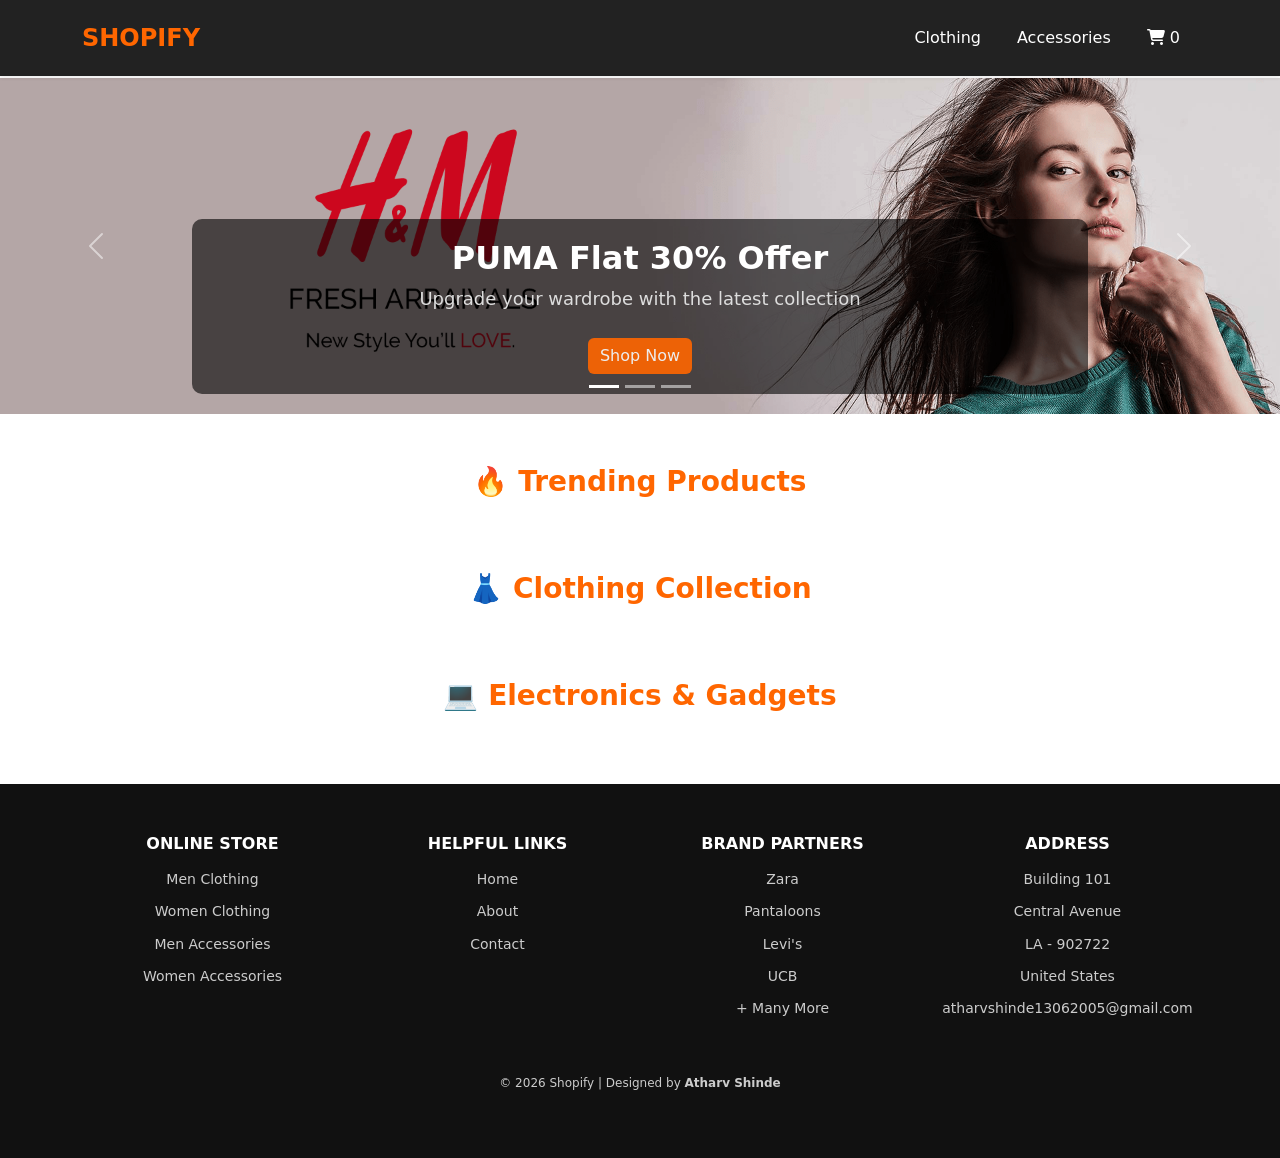
<file: frontend/index.html>
<!DOCTYPE html>
<html lang="en">
  <head>
    <meta charset="UTF-8" />
    <meta name="viewport" content="width=device-width, initial-scale=1.0" />
    <title>Shoplane | Premium eCommerce</title>

    <!-- Bootstrap CSS -->
    <link
      rel="stylesheet"
      href="https://cdn.jsdelivr.net/npm/bootstrap@5.3.0/dist/css/bootstrap.min.css"
    />

    <!-- Custom CSS -->
    <link rel="stylesheet" href="css/styles.css" />

    <!-- FontAwesome Icons -->
    <link
      rel="stylesheet"
      href="https://cdnjs.cloudflare.com/ajax/libs/font-awesome/6.4.2/css/all.min.css"
    />
  </head>

  <body>
    <!-- NAVBAR -->
    <nav class="navbar navbar-expand-lg navbar-light bg-white shadow-sm">
      <div class="container">
        <a class="navbar-brand fw-bold" href="#">SHOPIFY</a>
        <button
          class="navbar-toggler"
          type="button"
          data-bs-toggle="collapse"
          data-bs-target="#navbarNav"
        >
          <span class="navbar-toggler-icon"></span>
        </button>
        <div class="collapse navbar-collapse" id="navbarNav">
          <ul class="navbar-nav ms-auto">
            <li class="nav-item">
              <a class="nav-link" href="#clothing">Clothing</a>
            </li>
            <li class="nav-item">
              <a class="nav-link" href="#accessories">Accessories</a>
            </li>
            <!-- Cart Icon in Navbar -->
            <li class="nav-item">
              <a class="nav-link" href="cart.html">
                <i class="fas fa-shopping-cart"></i>
                <span class="cart-badge">0</span>
                <!-- Ensure this span exists -->
              </a>
            </li>
          </ul>
        </div>
      </div>
    </nav>

    <!-- HERO BANNER: CAROUSEL -->
    <div id="heroCarousel" class="carousel slide" data-bs-ride="carousel">
      <div class="carousel-indicators">
        <button
          type="button"
          data-bs-target="#heroCarousel"
          data-bs-slide-to="0"
          class="active"
        ></button>
        <button
          type="button"
          data-bs-target="#heroCarousel"
          data-bs-slide-to="1"
        ></button>
        <button
          type="button"
          data-bs-target="#heroCarousel"
          data-bs-slide-to="2"
        ></button>
      </div>

      <div class="carousel-inner">
        <!-- Banner 1 -->
        <div class="carousel-item active">
          <img src="img/img1.png" class="d-block w-100" alt="Fashion" />
          <div class="carousel-caption">
            <h2>PUMA Flat 30% Offer</h2>
            <p>Upgrade your wardrobe with the latest collection</p>
            <a href="#products" class="btn btn-primary">Shop Now</a>
          </div>
        </div>

        <!-- Banner 2 -->
        <div class="carousel-item">
          <img src="img/img2.png" class="d-block w-100" alt="Shoes" />
          <div class="carousel-caption">
            <h2>Exclusive Footwear Collection</h2>
            <p>Get the best deals on top brands</p>
            <a href="#products" class="btn btn-primary">Shop Now</a>
          </div>
        </div>

        <!-- Banner 3 -->
        <div class="carousel-item">
          <img src="img/img3.png" class="d-block w-100" alt="Watches" />
          <div class="carousel-caption">
            <h2>Luxury Watches Collection</h2>
            <p>Stylish and premium designs for all occasions</p>
            <a href="#products" class="btn btn-primary">Shop Now</a>
          </div>
        </div>
      </div>

      <!-- Carousel Navigation -->
      <button
        class="carousel-control-prev"
        type="button"
        data-bs-target="#heroCarousel"
        data-bs-slide="prev"
      >
        <span class="carousel-control-prev-icon"></span>
      </button>
      <button
        class="carousel-control-next"
        type="button"
        data-bs-target="#heroCarousel"
        data-bs-slide="next"
      >
        <span class="carousel-control-next-icon"></span>
      </button>
    </div>

    <!-- PRODUCT GRID -->
    <!-- PRODUCT CATEGORIES -->
    <div class="container mt-5" id="products">
      <!-- Trending Products -->
      <h2 class="section-title">🔥 Trending Products</h2>
      <div id="trending-products" class="row"></div>

      <!-- Clothing -->
      <div id="clothing">
        <h2 class="section-title mt-5">👗 Clothing Collection</h2>
        <div id="clothing-products" class="row"></div>
      </div>

      <!-- Electronics -->
      <div id="accessories">
        <h2 class="section-title mt-5">💻 Electronics & Gadgets</h2>
        <div id="electronics-products" class="row"></div>
      </div>
    </div>

    <!-- FOOTER -->
    <footer class="footer mt-5">
      <div class="container">
        <div class="row">
          <!-- Online Store -->
          <div class="col-md-3">
            <h5>ONLINE STORE</h5>
            <ul class="footer-list">
              <li><a href="#clothing">Men Clothing</a></li>
              <li><a href="#clothing">Women Clothing</a></li>
              <li><a href="#accessories">Men Accessories</a></li>
              <li><a href="#accessories">Women Accessories</a></li>
            </ul>
          </div>

          <!-- Helpful Links -->
          <div class="col-md-3">
            <h5>HELPFUL LINKS</h5>
            <ul class="footer-list">
              <li><a href="index.html">Home</a></li>
              <li><a href="#products">About</a></li>
              <li>
                <a href="mailto:atharvshinde13062005@gmail.com">Contact</a>
              </li>
            </ul>
          </div>

          <!-- Brand Partners -->
          <div class="col-md-3">
            <h5>BRAND PARTNERS</h5>
            <ul class="footer-list">
              <li>Zara</li>
              <li>Pantaloons</li>
              <li>Levi's</li>
              <li>UCB</li>
              <li>+ Many More</li>
            </ul>
          </div>

          <!-- Address -->
          <div class="col-md-3">
            <h5>ADDRESS</h5>
            <ul class="footer-list">
              <li>Building 101</li>
              <li>Central Avenue</li>
              <li>LA - 902722</li>
              <li>United States</li>
              <li>
                <a href="mailto:atharvshinde13062005@gmail.com"
                  >atharvshinde13062005@gmail.com</a
                >
              </li>
            </ul>
          </div>
        </div>
      </div>
      <!-- Copyright Section -->
      <div class="row mt-4">
        <div class="col-12 text-center">
          <p class="copyright">
            © 2026 Shopify | Designed by <strong>Atharv Shinde</strong>
          </p>
        </div>
      </div>
    </footer>

    <!-- Product Card Example -->

    <!-- JavaScript & Bootstrap -->
    <script src="js/api.js"></script>
    <script src="js/cart.js"></script>
    <script src="https://cdn.jsdelivr.net/npm/bootstrap@5.3.0/dist/js/bootstrap.bundle.min.js"></script>

    <script>
      loadProducts();
    </script>
  </body>
</html>
</file>
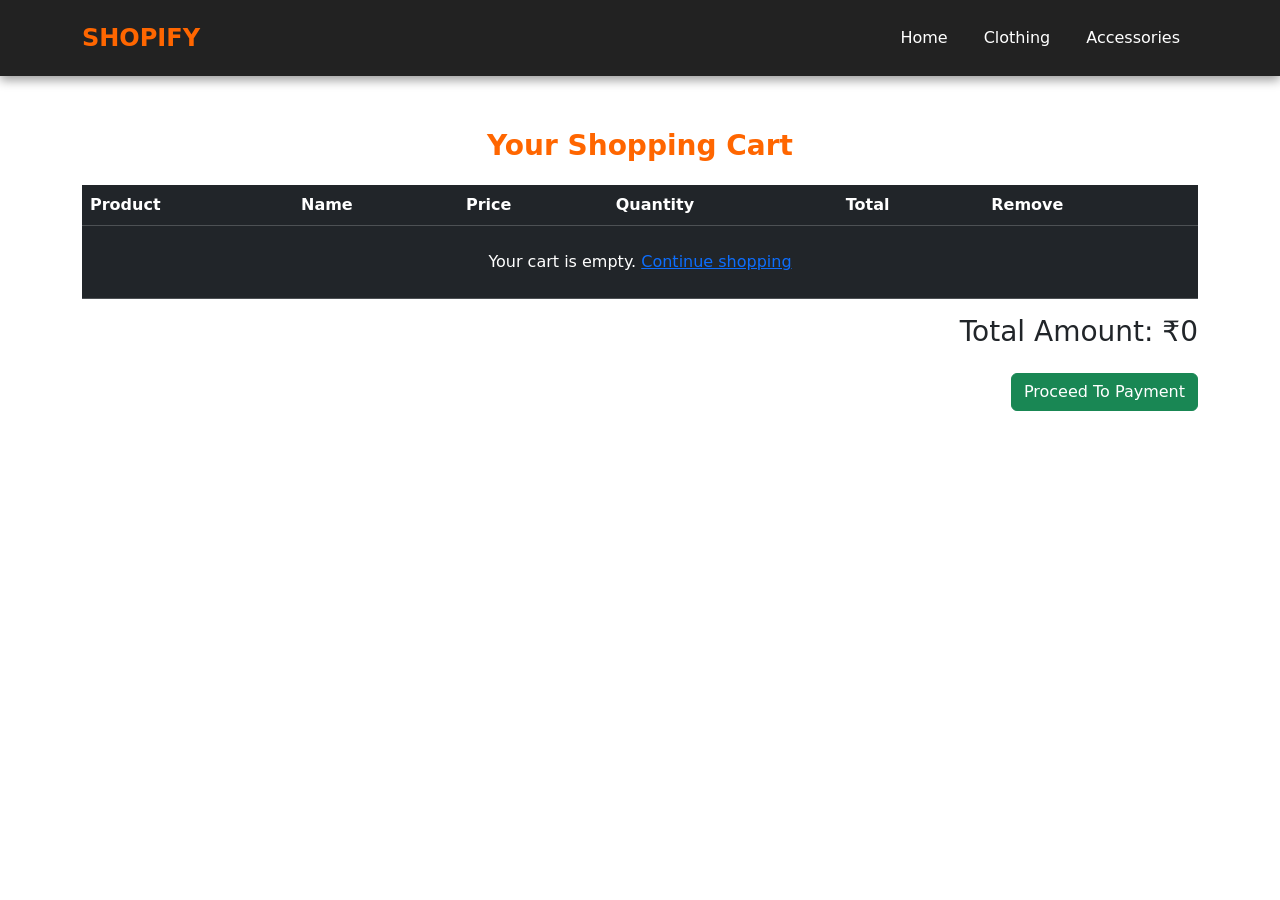
<file: frontend/cart.html>
<!DOCTYPE html>
<html lang="en">
  <head>
    <meta charset="UTF-8" />
    <meta name="viewport" content="width=device-width, initial-scale=1.0" />
    <title>Shopify | Cart</title>

    <!-- Bootstrap CSS -->
    <link
      rel="stylesheet"
      href="https://cdn.jsdelivr.net/npm/bootstrap@5.3.0/dist/css/bootstrap.min.css"
    />

    <!-- Custom CSS -->
    <link rel="stylesheet" href="css/styles.css" />

    <!-- FontAwesome Icons -->
    <link
      rel="stylesheet"
      href="https://cdnjs.cloudflare.com/ajax/libs/font-awesome/6.4.2/css/all.min.css"
    />
  </head>
  <body>
    <nav class="navbar navbar-expand-lg navbar-dark">
      <div class="container">
        <a class="navbar-brand fw-bold" href="index.html">SHOPIFY</a>
        <button
          class="navbar-toggler"
          type="button"
          data-bs-toggle="collapse"
          data-bs-target="#navbarNav"
        >
          <span class="navbar-toggler-icon"></span>
        </button>
        <div class="collapse navbar-collapse" id="navbarNav">
          <ul class="navbar-nav ms-auto">
            <li class="nav-item">
              <a class="nav-link" href="index.html">Home</a>
            </li>
            <li class="nav-item">
              <a class="nav-link" href="index.html#clothing">Clothing</a>
            </li>
            <li class="nav-item">
              <a class="nav-link" href="index.html#accessories">Accessories</a>
            </li>
          </ul>
        </div>
      </div>
    </nav>

    <div class="container mt-5">
      <h2 class="section-title">Your Shopping Cart</h2>
      <table class="table table-dark">
        <thead>
          <tr>
            <th>Product</th>
            <th>Name</th>
            <th>Price</th>
            <th>Quantity</th>
            <th>Total</th>
            <th>Remove</th>
          </tr>
        </thead>
        <tbody id="cart-items"></tbody>
      </table>

      <h3 class="text-end">Total Amount: ₹<span id="total-amount">0</span></h3>
      <button class="btn btn-success float-end mt-3" onclick="checkout()">
        Proceed To Payment
      </button>
    </div>

    <!-- CHECKOUT MODAL: order summary + Confirm Payment -->
    <div
      class="modal fade"
      id="checkoutModal"
      tabindex="-1"
      aria-labelledby="checkoutModalLabel"
      aria-hidden="true"
    >
      <div class="modal-dialog modal-dialog-centered">
        <div class="modal-content">
          <div class="modal-header">
            <h5 class="modal-title" id="checkoutModalLabel">Order Summary</h5>
            <button
              type="button"
              class="btn-close"
              data-bs-dismiss="modal"
              aria-label="Close"
            ></button>
          </div>
          <div class="modal-body">
            <p class="mb-2">
              You are checking out <span id="checkout-item-count">0</span>
              item(s).
            </p>
            <hr />
            <div class="d-flex justify-content-between align-items-center">
              <span class="fw-semibold">Order Total</span>
              <span class="fs-4 fw-bold" id="checkout-total">₹0</span>
            </div>
            <p class="text-muted small mt-3 mb-0">
              Demo checkout &mdash; no real payment is processed.
            </p>
          </div>
          <div class="modal-footer">
            <button type="button" class="btn btn-secondary" data-bs-dismiss="modal">
              Cancel
            </button>
            <button type="button" class="btn btn-success" id="confirm-payment-btn">
              Confirm Payment
            </button>
          </div>
        </div>
      </div>
    </div>

    <!-- SUCCESS MODAL: payment confirmation + order id -->
    <div
      class="modal fade"
      id="successModal"
      tabindex="-1"
      aria-labelledby="successModalLabel"
      aria-hidden="true"
    >
      <div class="modal-dialog modal-dialog-centered">
        <div class="modal-content">
          <div class="modal-body text-center p-4">
            <div class="success-check mx-auto mb-3">
              <i class="fas fa-check"></i>
            </div>
            <h5 class="modal-title mb-2" id="successModalLabel">
              Payment Successful
            </h5>
            <p class="mb-1">Order Placed Successfully</p>
            <p class="mb-0">Order ID: <strong id="order-id">-</strong></p>
          </div>
          <div class="modal-footer justify-content-center border-0">
            <button type="button" class="btn btn-outline-secondary" data-bs-dismiss="modal">
              Close
            </button>
            <a href="index.html" class="btn btn-primary">Continue Shopping</a>
          </div>
        </div>
      </div>
    </div>

    <!-- JavaScript & Bootstrap -->
    <script src="js/cart.js"></script>
    <script src="https://cdn.jsdelivr.net/npm/bootstrap@5.3.0/dist/js/bootstrap.bundle.min.js"></script>
  </body>
</html>
</file>
<file: frontend/css/styles.css>
/* =======================
   Global Theme Colors
   ======================= */
   :root {
    --primary-color: #ff6600; /* Vibrant Orange */
    --secondary-color: #111; /* Dark Gray Background */
    --text-color: #ddd; /* Light Text */
    --footer-text: #ccc; /* Footer Text (Improved) */
    --hover-color: #ff8533; /* Lighter Orange */
    --white: #fff; /* White Text */
    --navbar-bg: #222; /* Slightly lighter for navbar */
  }
  
  /* =======================
       Navbar Styling (Fixed)
       ======================= */
  .navbar {
    background: var(--navbar-bg) !important; /* Ensures visibility */
    padding: 15px 20px;
    box-shadow: 0px 4px 10px rgba(0, 0, 0, 0.4); /* Adds slight elevation */
    z-index: 1000; /* Ensures navbar stays on top */
    position: fixed;
    width: 100%;
    top: 0;
    left: 0;
  }
  
  .navbar-brand {
    font-size: 24px;
    font-weight: bold;
    color: var(--primary-color) !important;
  }
  
  .nav-link {
    font-size: 16px;
    font-weight: 500;
    color: var(--white) !important;
    margin: 0 10px;
    transition: color 0.3s ease-in-out;
  }
  
  .nav-link:hover {
    color: var(--hover-color) !important;
  }
  
  /* Fix navbar toggler icon visibility */
  .navbar-toggler {
    border: none;
  }
  
  .navbar-toggler-icon {
    filter: invert(1); /* Makes toggler icon visible */
  }
  
  /* =======================
       Fixed Navbar Offset & Anchor Scrolling
     ======================= */
  html {
    scroll-behavior: smooth;
  }

  /* The navbar is fixed, so body content needs to clear it. */
  body {
    padding-top: 78px;
  }

  /* Anchor targets must land below the fixed navbar. */
  #products,
  #clothing,
  #accessories {
    scroll-margin-top: 95px;
  }

  /* =======================
        Hero Section (Carousel)
     ======================= */
  #heroCarousel .carousel-caption {
    background: rgba(0, 0, 0, 0.6);
    padding: 20px;
    border-radius: 10px;
  }
  
  .carousel-caption h2 {
    font-size: 32px;
    font-weight: bold;
    color: var(--white);
  }
  
  .carousel-caption p {
    font-size: 18px;
    color: var(--text-color);
  }
  
  .carousel-caption .btn {
    margin-top: 10px;
    background: var(--primary-color);
    border: none;
    color: var(--white);
    transition: all 0.3s ease-in-out;
  }
  
  .carousel-caption .btn:hover {
    background: var(--hover-color);
  }
  
  /* Ensure all carousel images are the same height without cropping */
  /* Ensure all carousel images have the same height and cover the container */
  
  /* Make the carousel container flexible to adjust to image height */
  
  /* =======================
       Product Section
       ======================= */
  .section-title {
    text-align: center;
    font-size: 28px;
    font-weight: 600;
    /* Emoji glyphs (e.g. the clothing hanger) are taller than the default
       1.2 line-height, which clipped them against the heading box. */
    line-height: 1.4;
    margin-bottom: 20px;
    color: var(--primary-color);
  }
  
  /* Product Cards */
  .card {
    transition: all 0.3s ease-in-out;
    border: none;
    border-radius: 10px;
    background: var(--secondary-color);
    color: var(--text-color);
    box-shadow: 0px 4px 8px rgba(255, 102, 0, 0.2); /* Adds slight orange glow */
    overflow: hidden;
    position: relative;
  }
  
  .card:hover {
    transform: scale(1.05);
    box-shadow: 0px 10px 15px rgba(255, 102, 0, 0.3);
  }
  
  /* Product Image */
  .card-img-top {
    transition: transform 0.3s ease-in-out;
    width: 100%;
    height: 200px;
    object-fit: cover;
  }
  
  .card:hover .card-img-top {
    transform: scale(1.1);
  }
  
  /* Add to Cart Button */
  .btn-primary {
    background: var(--primary-color);
    border: none;
    opacity: 0.9;
    transition: all 0.3s ease-in-out;
  }
  
  .card:hover .btn-primary {
    opacity: 1;
    transform: translateY(-3px);
  }
  
  .btn-primary:hover {
    background: var(--hover-color);
  }
  
  /* =======================
       Checkout / Payment Modals
     ======================= */
  .modal-content {
    background: var(--secondary-color);
    color: var(--text-color);
    border: 1px solid rgba(255, 102, 0, 0.35);
    border-radius: 10px;
  }

  .modal-header,
  .modal-footer {
    border-color: rgba(255, 255, 255, 0.12);
  }

  .modal-title {
    color: var(--white);
  }

  /* Bootstrap's .text-muted is unreadable on the dark modal. */
  .modal-content .text-muted {
    color: var(--footer-text) !important;
  }

  .success-check {
    width: 64px;
    height: 64px;
    border-radius: 50%;
    display: flex;
    align-items: center;
    justify-content: center;
    background: rgba(40, 167, 69, 0.15);
    color: #28a745;
    font-size: 30px;
  }

  /* =======================
        Footer Styling (Enhanced)
     ======================= */
  .footer {
    background: var(--secondary-color);
    color: var(--footer-text);
    padding: 50px 0;
    font-size: 14px;
    text-align: center; /* Ensures alignment */
  }
  
  .footer h5 {
    font-size: 16px;
    font-weight: bold;
    margin-bottom: 15px;
    text-transform: uppercase;
    color: var(--white);
  }
  
  .footer-list {
    list-style: none;
    padding: 0;
    margin: 0;
  }
  
  .footer-list li {
    margin-bottom: 10px;
    color: var(--footer-text);
    line-height: 1.6;
  }
  
  .footer-list a {
    color: var(--footer-text);
    text-decoration: none;
    transition: color 0.3s ease-in-out;
  }
  
  .footer-list a:hover {
    color: var(--primary-color);
  }
  
  /* Copyright */
  .footer .copyright {
    text-align: center;
    width: 100%;
    margin-top: 20px;
    font-size: 12px;
    color: var(--footer-text);
  }
</file>
